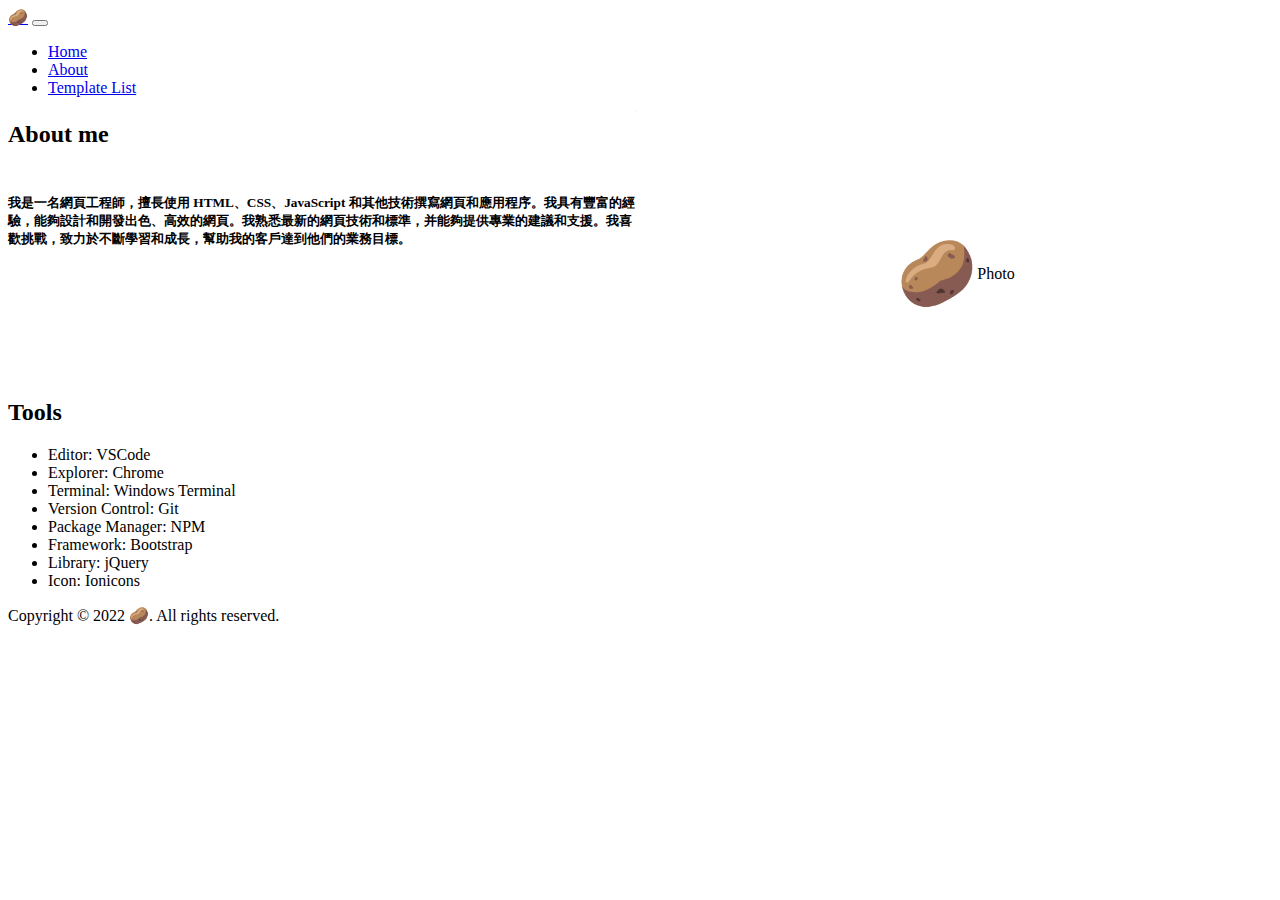
<file: Pages/First/About.html>
<!DOCTYPE html>
<html lang="en">
  <head>
    <title>About</title>
    <link rel="shortcut icon" href="./assets/images/favicon.ico" type="image/x-icon" / >
    <link href="./assets/css/style.css" rel="stylesheet" />
    <link
      href="https://cdn.jsdelivr.net/npm/bootstrap@5.1.1/dist/css/bootstrap.min.css"
      rel="stylesheet"
      integrity="sha384-F3w7mX95PdgyTmZZMECAngseQB83DfGTowi0iMjiWaeVhAn4FJkqJByhZMI3AhiU"
      crossorigin="anonymous"
    />
    <script
      src="https://cdn.jsdelivr.net/npm/bootstrap@5.1.1/dist/js/bootstrap.bundle.min.js"
      integrity="sha384-/bQdsTh/da6pkI1MST/rWKFNjaCP5gBSY4sEBT38Q/9RBh9AH40zEOg7Hlq2THRZ"
      crossorigin="anonymous"
    ></script>
  </head>

  <body class="d-flex flex-column h-100">
    <nav class="navbar navbar-expand-lg navbar-light bg-light"></nav>

    <main class="container">
      <div style="margin-top: 1.5rem">
        <h2>About me</h2>
      </div>
      <div style="display: flex; margin-top: 1.5rem; flex-direction: row">
        <h5 style="width: 50%">
          我是一名網頁工程師，擅長使用 HTML、CSS、JavaScript
          和其他技術撰寫網頁和應用程序。我具有豐富的經驗，能夠設計和開發出色、高效的網頁。我熟悉最新的網頁技術和標準，并能夠提供專業的建議和支援。我喜歡挑戰，致力於不斷學習和成長，幫助我的客戶達到他們的業務目標。
        </h5>
        <div style="display: flex; justify-content: center; align-items: center; width: 50%">
          <p style="font-size: 4rem">🥔</p>
          <p>Photo</p>
        </div>
      </div>

      <div style="margin-top: 1.5rem">
        <h2>Tools</h2>
        <div>
          <ul>
            <li>Editor: VSCode</li>
            <li>Explorer: Chrome</li>
            <li>Terminal: Windows Terminal</li>
            <li>Version Control: Git</li>
            <li>Package Manager: NPM</li>
            <li>Framework: Bootstrap</li>
            <li>Library: jQuery</li>
            <li>Icon: Ionicons</li>
          </ul>
        </div>
      </div>
    </main>

    <footer class="footer mt-auto py-3 bg-light"></footer>
  </body>

  <script src="../../assets/js/jquery/jquery-3.6.1.min.js"></script>
  <script src="./assets/js/main.js"></script>
</html>
</file>
<file: Pages/First/assets/css/style.css>
html {
  height: 100%;
  user-select: none;
}
</file>
